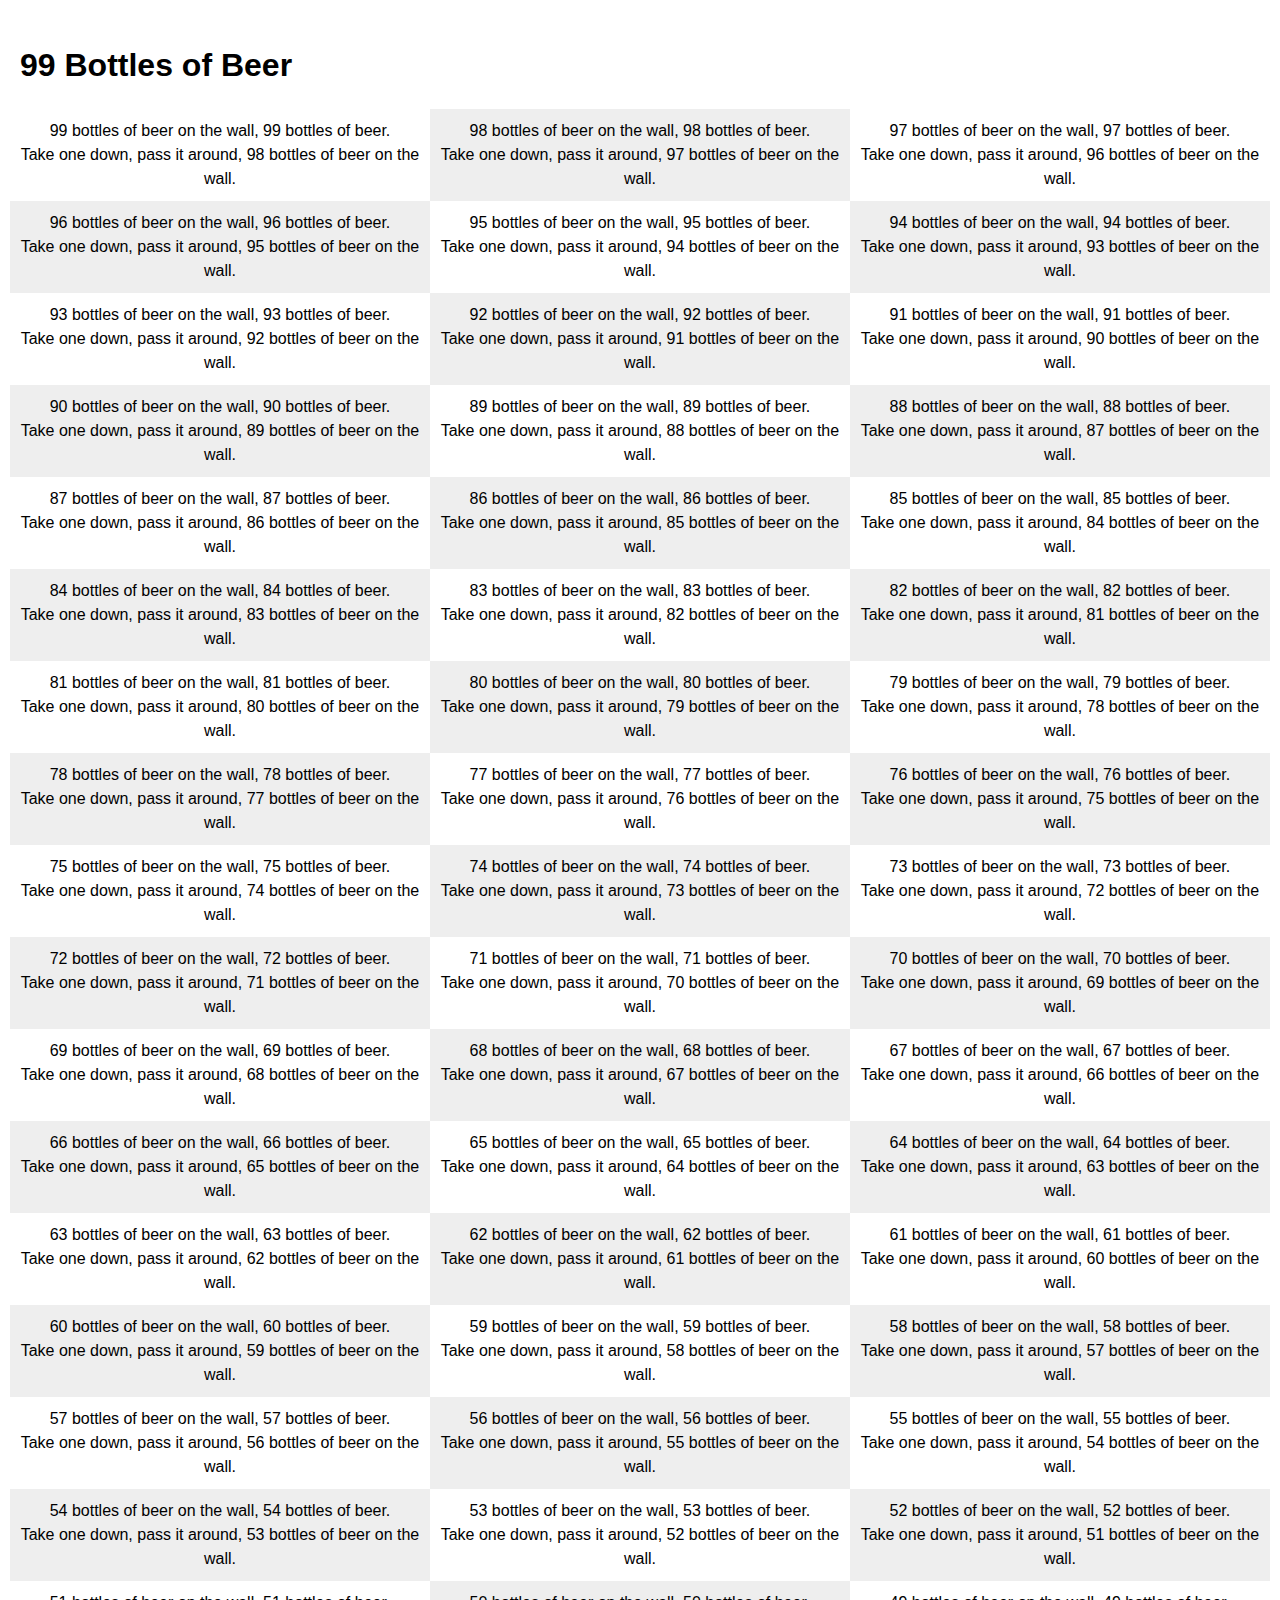
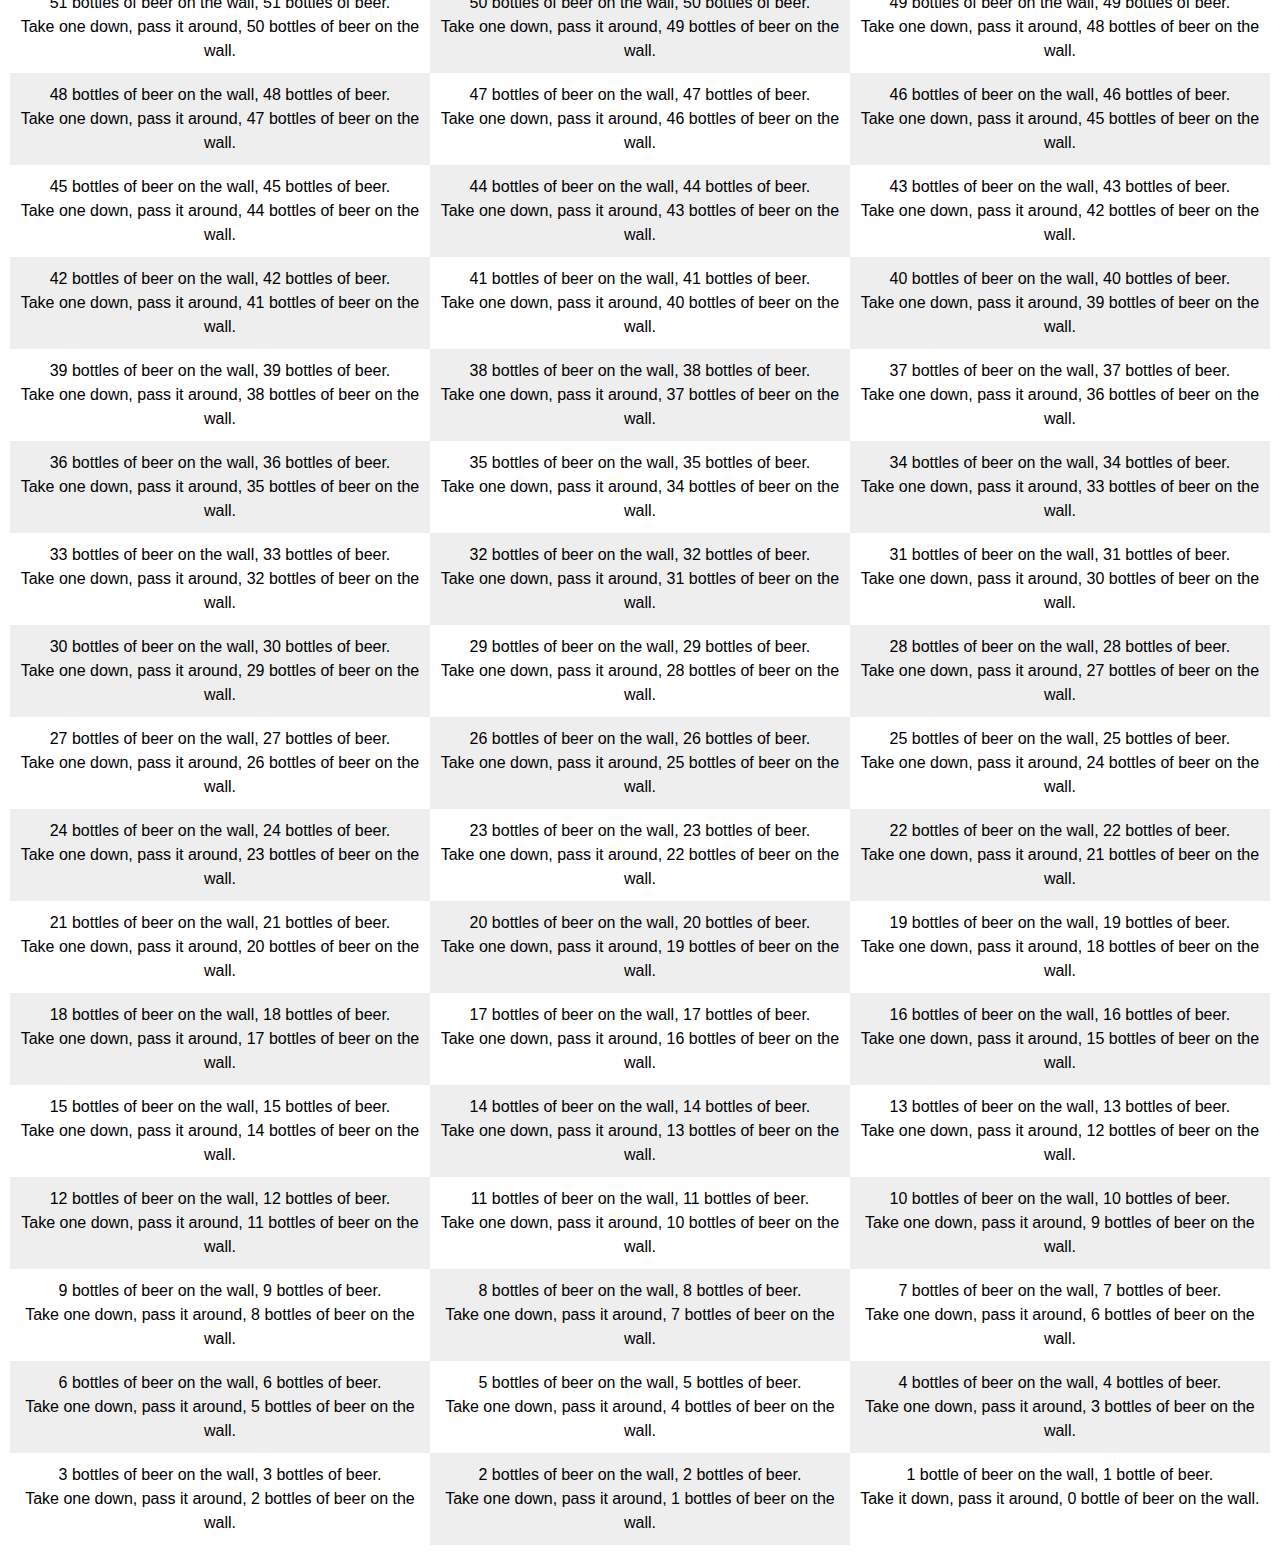
<file: index.html>
<!DOCTYPE html>
<html lang="en">
<head>
	<meta charset="UTF-8">
	<meta http-equiv="X-UA-Compatible" content="IE=edge">
	<meta name="viewport" content="width=device-width, initial-scale=1.0">
	<link rel="stylesheet" type="text/css" href="style.css">
	<title>99 Bottles of Beer</title>
</head>
<body>
	<h1>99 Bottles of Beer</h1>
	<ul id="lyrics"></ul>
	<script src="script.js"></script>
</body>
</html>
</file>
<file: style.css>
body {
    font-family: Arial, sans-serif;
    font-size: 16px;
    line-height: 1.5;
    padding: 20px;
    margin: 0;
}

h1 {
    font-size: 32px;
    margin-bottom: 20px;
}

#lyrics {
    display: flex;
    flex-wrap: wrap;
    margin: 0 -10px;
    padding: 0;
    list-style: none;
}

#lyrics li {
    flex-basis: 33.33%;
    box-sizing: border-box;
    padding: 10px;
    text-align: center;
}

#lyrics li:nth-child(2n) {
    background-color: #eee;
}
</file>
